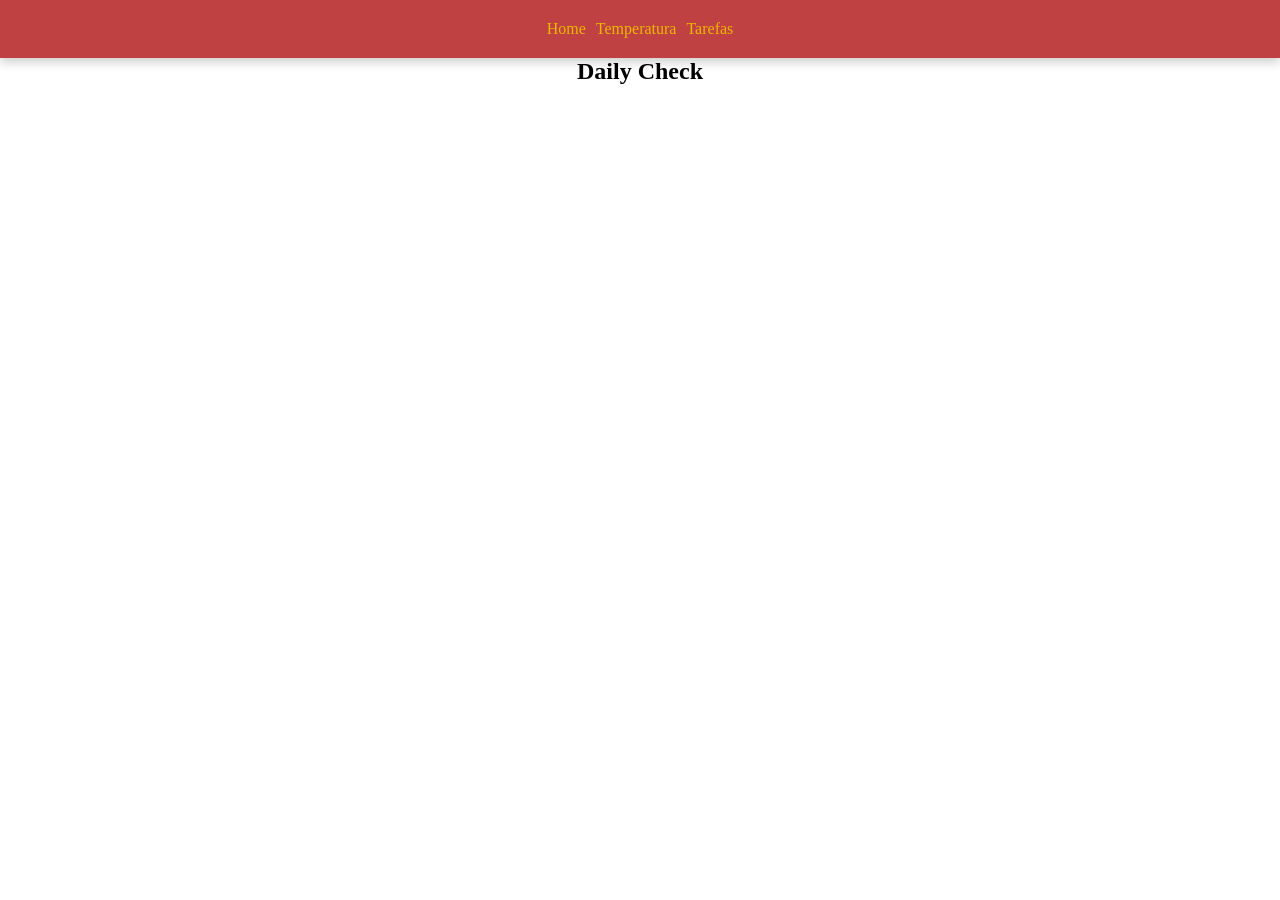
<file: Frontend/index.html>
<!DOCTYPE html>
<html lang="pt-br">

<head>
    <meta charset="UTF-8">
    <link rel="stylesheet" href="style.css">
    <title>Daily Check</title>
</head>

<body>
    <nav class="navbar">
        <a class="menu" href="index.html">Home</a>
        <a class="menu" href="temperatura.html">Temperatura</a>
        <a class="menu" href="tarefas.html">Tarefas</a>
    </nav>

    <div class="caixa-maior">
        <h2>Daily Check</h2>
        <div class="container-cards">
             <div id="tarefas-lista"></div>
        </div>
    </div>

    <script src="script.js"></script>
    <script>carregarCards();</script>
</body>

</html>
</file>
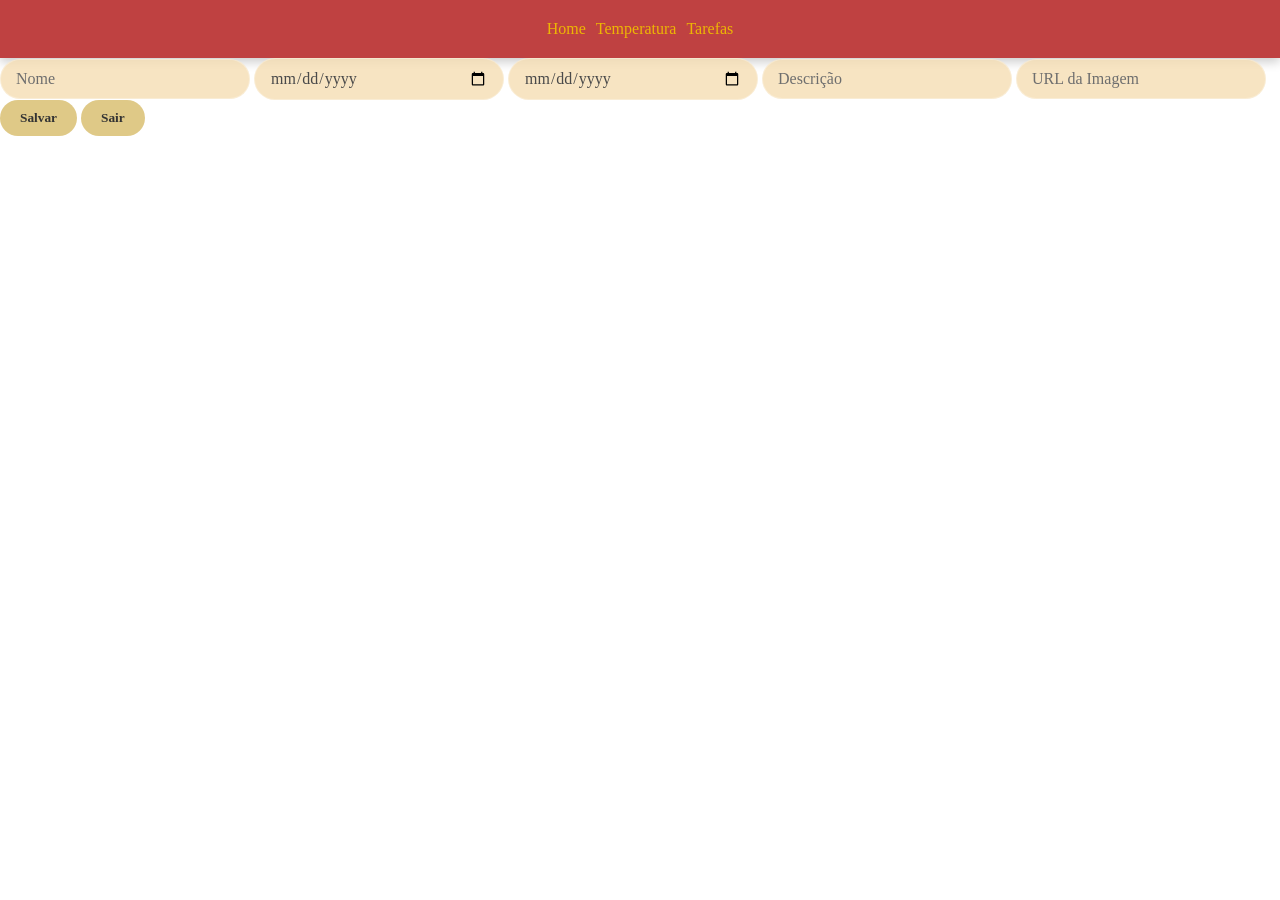
<file: Frontend/tarefas.html>
<!DOCTYPE html>
<html lang="pt-br">

<head>
    <meta charset="UTF-8">
    <link rel="stylesheet" href="style.css">
    <title>Daily Check</title>
</head>

<body>
    <nav class="navbar">
        <a class="menu" href="index.html">Home</a>
        <a class="menu" href="temperatura.html">Temperatura</a>
        <a class="menu" href="tarefas.html">Tarefas</a>
    </nav>

    <div id="modal-tarefa" class="modal">
        <div class="caixa-maior">
            <input class="input-cidade" id="nome" placeholder="Nome">
            <input class="input-cidade" id="dataInicio" type="date">
            <input class="input-cidade" id="dataFim" type="date">
            <input class="input-cidade" id="descricao" placeholder="Descrição">
            <input class="input-cidade" id="imagem" placeholder="URL da Imagem">
            <button class="botao-buscar" onclick="salvarTarefa()">Salvar</button>
            <button class="botao-buscar" onclick="fecharModal()">Sair</button>
        </div>
    </div>

    <script src="script.js"></script>
</body>

</html>
</file>
<file: Frontend/style.css>
* {
    margin: 0;
    padding: 0;
    box-sizing: border-box;
    font-family:Cambria, Cochin, Georgia, Times, 'Times New Roman', serif;
}

body {
    min-height: 100vh;
    width: 100vw;
    background-image: url('https://i.pinimg.com/1200x/15/76/be/1576be3a76096598491e37e33ba85c42.jpg');
    background-size: cover;
    background-repeat: no-repeat;
    background-position: center;
    display: flex;
    flex-direction: column;
    align-items: center;
}

.navbar {
    width: 100%;
    background: rgba(185, 45, 45, 0.9);
    padding: 20px;
    display: flex;
    justify-content: center;
    align-items: center;
    gap: 10px;
    box-shadow: 0 4px 10px rgba(0, 0, 0, 0.2);
}


.input-cidade {
    border: 1px solid rgba(255, 255, 255, 0.3);
    outline: none;
    padding: 10px 15px;
    border-radius: 25px;
    font-size: 16px;
    background-color: rgba(245, 222, 179, 0.8);
    color: #4a4a4a;
    width: 250px;
}

.input-cidade::placeholder {
    color: #6e6e6e;
    width: 150px;
    height: 150px;
}

.botao-buscar {
    background-color: #dfc987; 
  color: #333;              
  border: none;              
  padding: 10px 20px;        
  border-radius: 25px;       
  cursor: pointer;           
  font-weight: bold;         
  transition: background 0.3s;
}


.img-busca {
    width: 20px;
    filter: brightness(0) invert(1);
}

.card-tempo {
    margin-top: 40px;
    background: rgba(225, 202, 99, 0.984);
    backdrop-filter: blur(10px);
    border: 1px solid rgba(255, 255, 255, 0.1);
    border-radius: 25px;
    padding: 25px;
    width: 90%;
    max-width: 350px;
    color: white;
    text-align: center;
    box-shadow: 0 15px 35px rgba(0, 0, 0, 0.4);
}

.cidade {
    font-size: 22px;
    font-weight: bold;
}

.temp {
    font-size: 45px;
    margin-top: 10px;
    color: #c80909;
}

.caixa-menor {
    display: flex;
    justify-content: center;
    align-items: center;
    margin-top: 15px;
}

.texto-previsao {
    margin-left: 10px;
    text-transform: capitalize;
    font-weight: 300;
}

.umidade {
    margin-top: 15px;
    font-size: 14px;
    color: rgba(255, 255, 255, 0.8);
}


.container-cards {
    display: flex;
    flex-wrap: wrap;
    justify-content: center;
    gap: 20px;
    margin-top: 30px;
    padding: 20px;
    width: 100%;
}

.card-historico {
    background: rgba(0, 0, 0, 0.6);
    backdrop-filter: blur(5px);
    border: 1px solid rgba(244, 162, 97, 0.3);
    border-radius: 20px;
    padding: 15px;
    width: 200px;
    color: white;
    text-align: center;
    transition: 0.3s;
}

.card-historico:hover {
    transform: translateY(-10px);
    background: rgba(0, 0, 0, 0.8);
}

.menu {
    text-decoration: none;
    color: #edb604;

}
.card-tarefa {
    background: rgba(245, 222, 179, 0.9); 
    border-radius: 20px;
    padding: 15px;
    display: flex;
    flex-direction: column;
    justify-content: space-between;
    width: 300px;
    height: 350px;
    box-shadow: 0 4px 15px rgba(0, 0, 0, 0.2);
}

.card-tarefa img {
    width: 150;
    height: 200px;
    object-fit: cover;
    border-radius: 12px;
}

.card-tarefa .info{
    display: flex;
    flex-direction: column;
    justify-content: center;
}

@media (max-width: 500px) {
    .input-cidade {
        width: 180px;
    }

    .temp {
        font-size: 35px;
    }

    .navbar {
        padding: 15px;
    }
}

#tarefas-lista {
    display: flex;
    flex-wrap: wrap;
    justify-content: center;
    gap: 20px;
    width: 100%;
}
</file>
